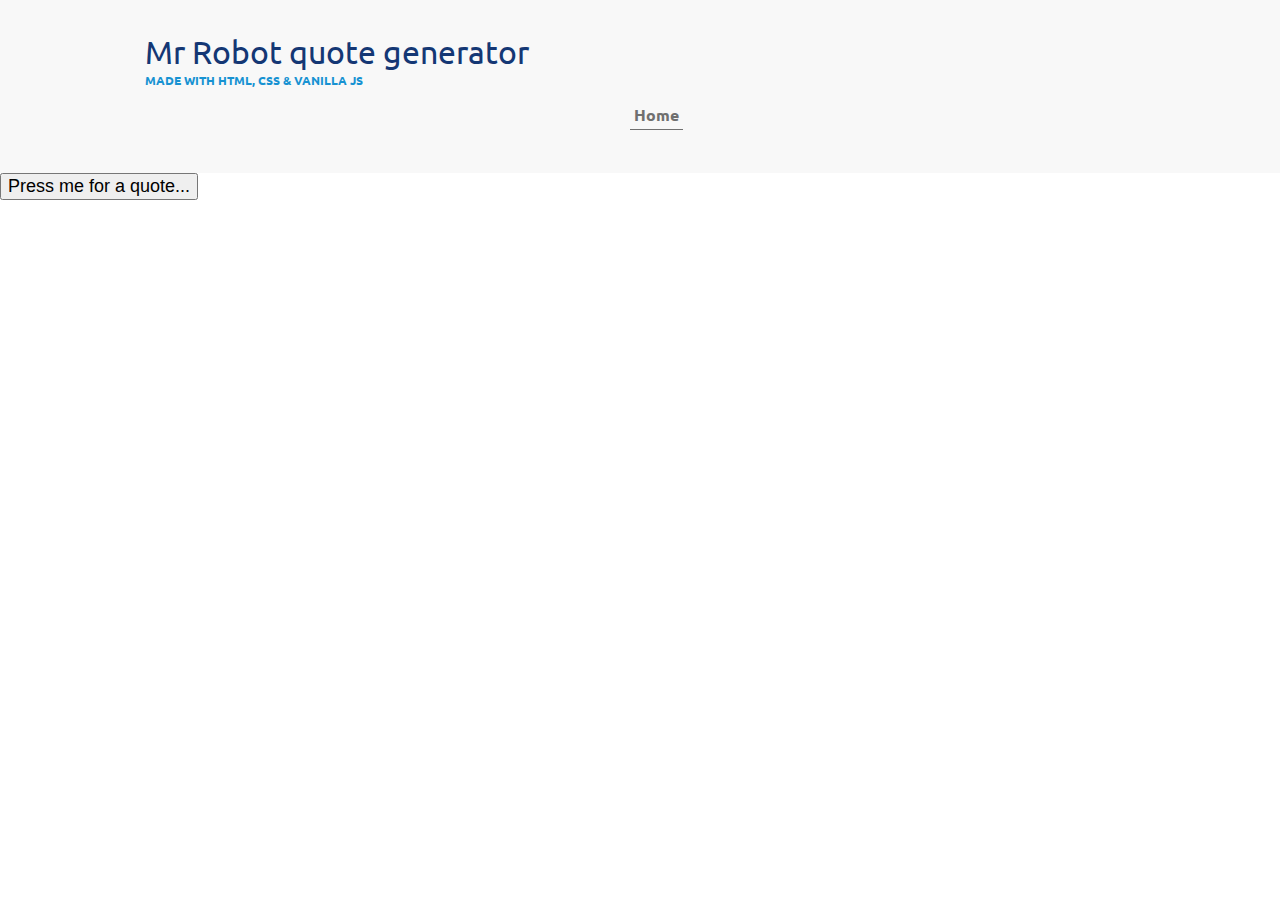
<file: index.html>
<!DOCTYPE html>
<html>
<head>
    <link rel="stylesheet" href="styles.css">
    <link href="https://fonts.googleapis.com/css?family=Lora|Ubuntu:400,700&display=swap" rel="stylesheet"> 

</head>

<body>
    <header>
        <div class="title">
            <div class="container container-nav">
                <h1>Mr Robot quote generator</h1>
                <p class="subtitle">made with HTML, CSS & Vanilla JS</p>
                <nav>
                    <ul>
                        <li><a href="index.html" class="homepage">Home</a></li>
                    </ul>
            </div> 
            </header>

            <div class="js-section"> 
                <button class="btn" id="quoteOutput" onClick="getQuote()">Press me for a quote...</button>
                </div>
<script src="app.js"></script>
</body>
</file>
<file: styles.css>
/* main layout stuff */ 


body { 
  margin: 0 ; 
  font-weight: 400 ; 
  font-family: 'Ubuntu', sans-serif ; 
} 


h1 { 
  margin: 0 ; 
  font-weight: 400; 
  color: #143774 ; 
  font-size: 2rem ; 
}


header { 
  background: #F8F8F8;
  padding: 2em 0 ; 
} 

nav ul { 
  list-style: none; 
  display: flex ; 
  justify-content: center; 
  padding: 0 ; 
}


nav a {  
  text-decoration: none ; 
  color: #707070 ;  
  font-weight: 700 ; 
  padding: .25em ; 
}


nav li { 
  margin-left: 2em ; 
} 

nav a:hover, 
nav a:focus {  
  color: #1792d2 ; 
}




/* general stuff */ 
.subtitle {    
  font-weight: 700; 
  color: #1792d2 ; 
  font-size: .75rem ; 
  text-transform: uppercase; 
  margin: 0 ; 
} 


.homepage { 
  border-bottom: 1px solid #707070; 
} 

.homepage:hover { 
  color: #707070 ; 
}


.container { 
  width: 90% ; 
  max-width: 990px;
  margin: 0 auto ; 
}


.container-nav { 
  display: flex ; 
  justify-content: space-around;
  flex-direction: column; 
}

@media (max-width: 675px) { 
  .container-nav { 
      flex-direction: column; 

  }

  header { 
      text-align: center; 
  }

  nav ul { 
      flex-direction: column; 
  }

  nav li { 
      margin: .5em 0em ; 
  }
}

.btn { 
  font-size: 18px ; 
}
</file>
